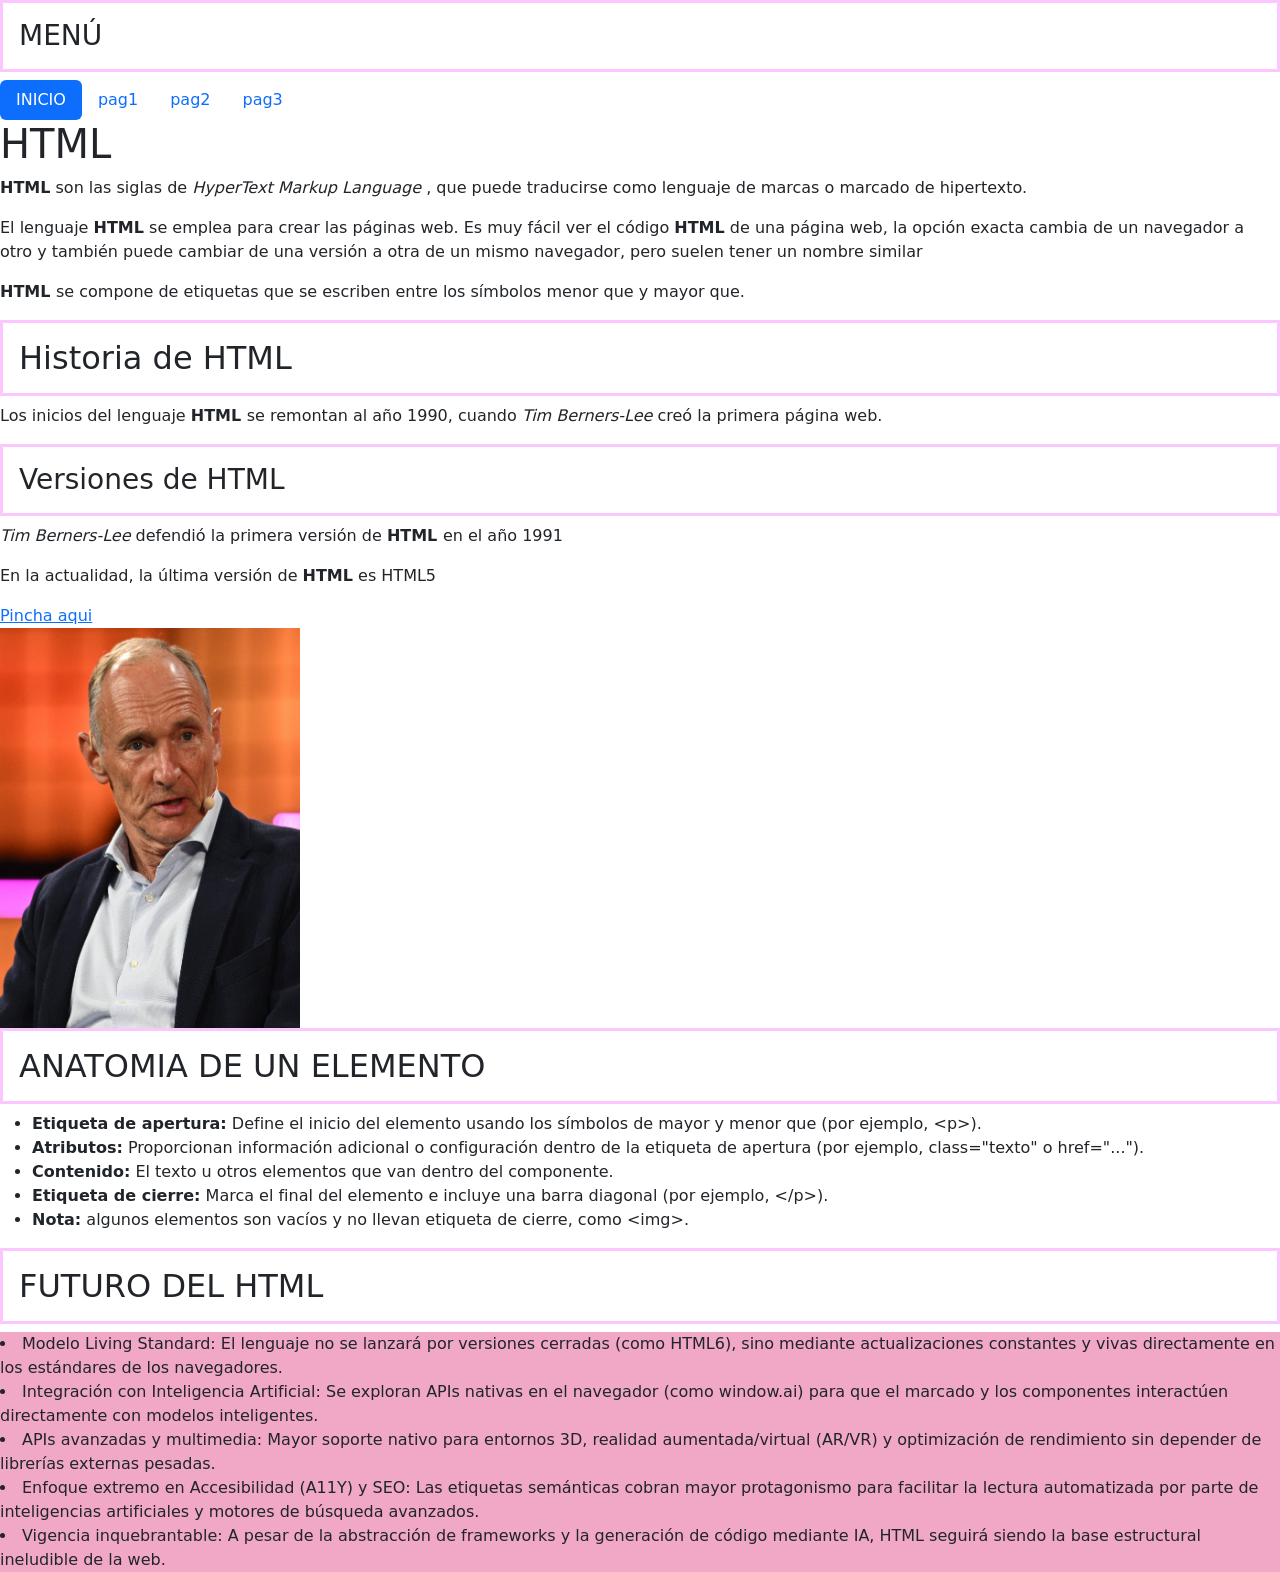
<file: index.html>
<html lang="es"> 
    <head>
      <meta charset="utf-8">
      <meta name="viewport" content="width=device-width, initial-scale=1">
      <title>Mi primera web</title>
      <link rel="stylesheet" href="./css/estilos.css">
      <link href="https://cdn.jsdelivr.net/npm/bootstrap@5.3.8/dist/css/bootstrap.min.css" rel="stylesheet" integrity="sha384-sRIl4kxILFvY47J16cr9ZwB07vP4J8+LH7qKQnuqkuIAvNWLzeN8tE5YBujZqJLB" crossorigin="anonymous">
    </head>
    <body>

      <h3 class="bordes">MENÚ</h3>
          <ul class="nav nav-pills">
              <li class="nav-item"><a class="nav-link active" href="./index.html">INICIO</a></li>
              <li class="nav-item"><a class="nav-link" href="./pag1.html">pag1</a></li>
              <li class="nav-item"><a class="nav-link" href="./pag2.html">pag2</a></li>
              <li class="nav-item"><a class="nav-link" href="./pag3.html">pag3</a></li>
          </ul>



        <h1>  HTML  </h1>  
        
      <p> <strong>HTML</strong> son las siglas de <em>HyperText Markup Language </em>, que puede traducirse como lenguaje de marcas o marcado de hipertexto.</p>  
      <p> El lenguaje <strong> HTML</strong> se emplea para crear las páginas web. Es muy fácil ver el código <strong> HTML</strong> de una página web, la opción exacta cambia de un navegador a otro y también puede cambiar de una versión a otra de un mismo navegador, pero suelen tener un nombre similar</p> 
        
      <p>   <strong>  HTML  </strong> se compone de etiquetas que se escriben entre los símbolos menor que y mayor que.</p>  
        
       <h2 class="marcos">  Historia de HTML  </h2>
       
       <p>  Los inicios del lenguaje <strong>HTML </strong> se remontan al año 1990, cuando <em>  Tim Berners-Lee  </em> creó la primera página web.</p>

       <h3 class="bordes">Versiones de HTML </h3>

       <p><em>  Tim Berners-Lee  </em> defendió la primera versión de <strong> HTML </strong> en el año  1991</p>
       <p>  En la actualidad, la última versión de <strong> HTML</strong> es HTML5</p>
        
        <a href="https://es.wikipedia.org/wiki/Tim_Berners-Lee"> Pincha aqui </a> <br>
        <img src="imagenes/timbernes.jpg" alt="image.png " width="300" height="400">

       <h2 class="bordes">ANATOMIA DE UN ELEMENTO </h2>
        <ul> 
        
            <li><strong>Etiqueta de apertura:</strong> Define el inicio del elemento usando los símbolos de mayor y menor que (por ejemplo, &lt;p&gt;).</li> 
            <li><strong>Atributos:</strong> Proporcionan información adicional o configuración dentro de la etiqueta de apertura (por ejemplo, class="texto" o href="...").</li> 
            <li><strong>Contenido:</strong> El texto u otros elementos que van dentro del componente.</li> 
            <li><strong>Etiqueta de cierre:</strong> Marca el final del elemento e incluye una barra diagonal (por ejemplo, &lt;/p&gt;).</li> 
            <li><strong>Nota:</strong> algunos elementos son vacíos y no llevan etiqueta de cierre, como &lt;img&gt;.</li> 
        </ul>

        <h2 class="bordes"> FUTURO DEL HTML</h2>     
            
          <li class="subrayar"> Modelo Living Standard: El lenguaje no se lanzará por versiones cerradas (como HTML6), sino mediante actualizaciones constantes y vivas directamente en los estándares de los navegadores.</li>

          <li class="subrayar">Integración con Inteligencia Artificial: Se exploran APIs nativas en el navegador (como window.ai) para que el marcado y los componentes interactúen directamente con modelos inteligentes.</li>
          
          <li class="subrayar">APIs avanzadas y multimedia: Mayor soporte nativo para entornos 3D, realidad aumentada/virtual (AR/VR) y optimización de rendimiento sin depender de librerías externas pesadas.</li>
          
          <li class="subrayar">Enfoque extremo en Accesibilidad (A11Y) y SEO: Las etiquetas semánticas cobran mayor protagonismo para facilitar la lectura automatizada por parte de inteligencias artificiales y motores de búsqueda avanzados.</li>
         
          <li class="subrayar">Vigencia inquebrantable: A pesar de la abstracción de frameworks y la generación de código mediante IA, HTML seguirá siendo la base estructural ineludible de la web.</li>
        </ul>

        <script src="https://cdn.jsdelivr.net/npm/bootstrap@5.3.8/dist/js/bootstrap.bundle.min.js" integrity="sha384-FKyoEForCGlyvwx9Hj09JcYn3nv7wiPVlz7YYwJrWVcXK/BmnVDxM+D2scQbITxI" crossorigin="anonymous"></script>
        </body>
    
</html>
</file>
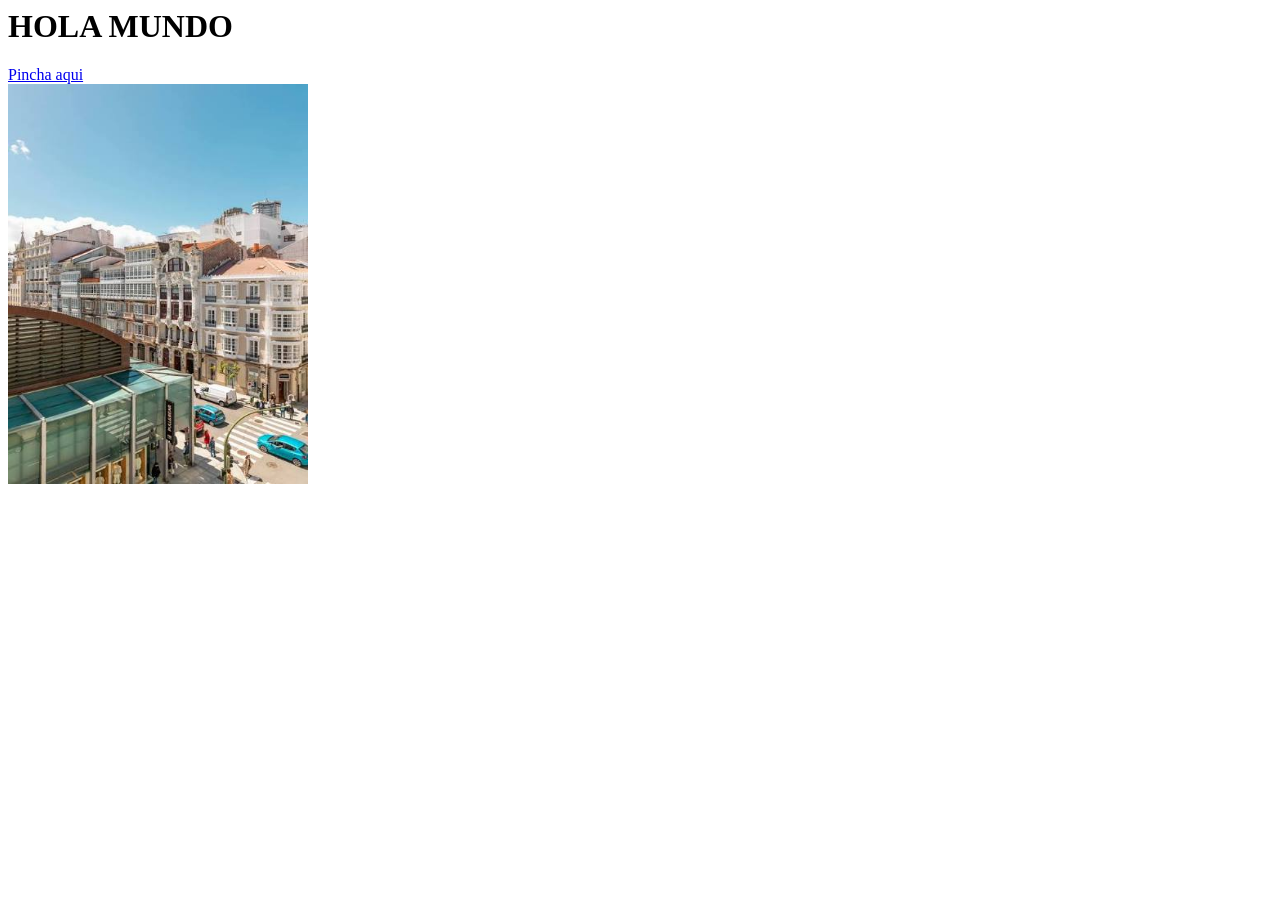
<file: holamundo.html>
<html lang="es">
    <head>
        <meta charset="utf-8">
        <meta name="viewport" content="width=device-width, initial-scale=1">
        <title>Mi primera web</title>
        <link rel="stylesheet" href="css/estilos.css">
    </head>
    <body>
        <h1> HOLA MUNDO </h1>  
        <a href="https://colegio.salesianoscoruna.es/"> Pincha aqui</a> <br>
        <img src="./imagen a coruña.jpg" alt="acoruna" width="300" height="400">

    </body>
    
</html>
</file>
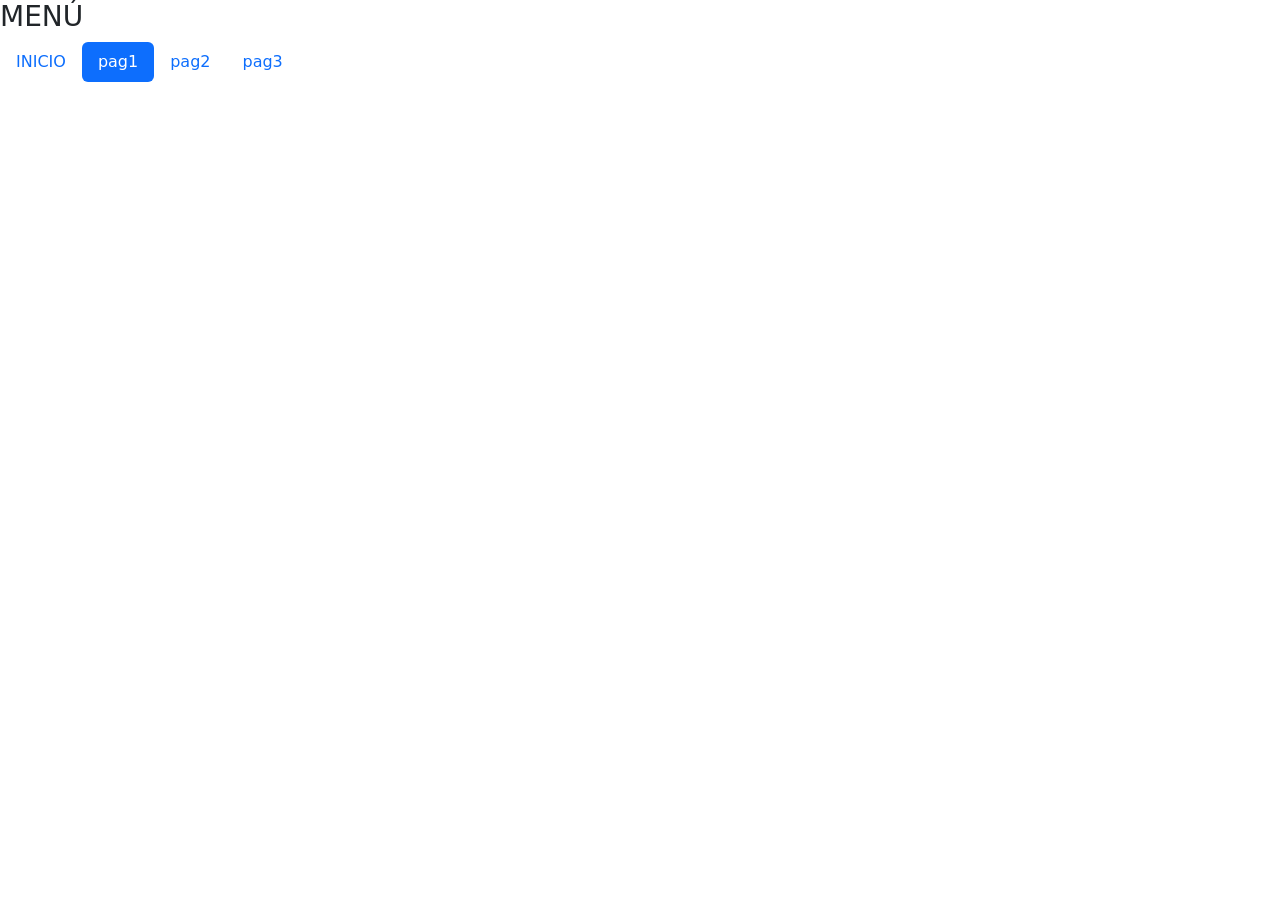
<file: pag1.html>
<html>  
    <head>
      <meta charset="utf-8">
      <meta name="viewport" content="width=device-width, initial-scale=1">
      <title>Mi primera web</title>
      <link rel="stylesheet" href="css/estilos.css">
      <link href="https://cdn.jsdelivr.net/npm/bootstrap@5.3.8/dist/css/bootstrap.min.css" rel="stylesheet" integrity="sha384-sRIl4kxILFvY47J16cr9ZwB07vP4J8+LH7qKQnuqkuIAvNWLzeN8tE5YBujZqJLB" crossorigin="anonymous">
    </head>

    <body>  
        <h3> MENÚ</h3>
        <ul class="nav nav-pills">
              <li class="nav-item"><a class="nav-link" href="./index.html">INICIO</a></li>
              <li class="nav-item"><a class="nav-link active" href="./pag1.html">pag1</a></li>
              <li class="nav-item"><a class="nav-link" href="./pag2.html">pag2</a></li>
              <li class="nav-item"><a class="nav-link" href="./pag3.htmSSl">pag3</a></li>
          </ul>
          <script src="https://cdn.jsdelivr.net/npm/bootstrap@5.3.8/dist/js/bootstrap.bundle.min.js" integrity="sha384-FKyoEForCGlyvwx9Hj09JcYn3nv7wiPVlz7YYwJrWVcXK/BmnVDxM+D2scQbITxI" crossorigin="anonymous"></script>
    </body>
</html>
</file>
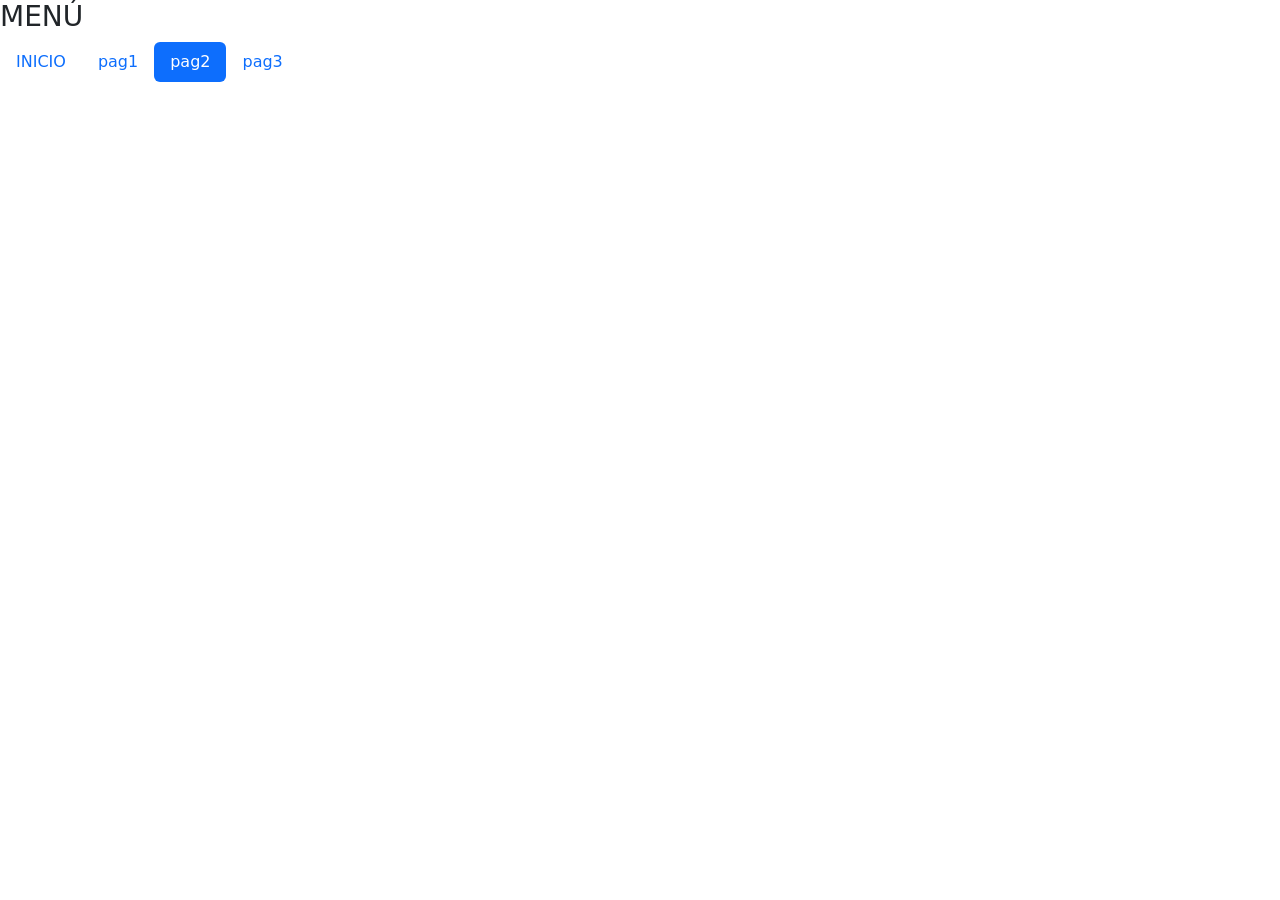
<file: pag2.html>
<html>  
    <head>
      <meta charset="utf-8">
      <meta name="viewport" content="width=device-width, initial-scale=1">
      <title>Mi primera web</title>
      <link rel="stylesheet" href="css/estilos.css">
      <link href="https://cdn.jsdelivr.net/npm/bootstrap@5.3.8/dist/css/bootstrap.min.css" rel="stylesheet" integrity="sha384-sRIl4kxILFvY47J16cr9ZwB07vP4J8+LH7qKQnuqkuIAvNWLzeN8tE5YBujZqJLB" crossorigin="anonymous">
    </head>

    <body>  

        <h3> MENÚ</h3>
        <ul class="nav nav-pills">
          <li class="nav-item"><a class="nav-link" href="./index.html">INICIO</a></li>
          <li class="nav-item"><a class="nav-link" href="./pag1.html">pag1</a></li>
          <li class="nav-item"><a class="nav-link active" href="./pag2.html">pag2</a></li>
          <li class="nav-item"><a class="nav-link" href="./pag3.html">pag3</a></li>
      </ul>

        <script src="https://cdn.jsdelivr.net/npm/bootstrap@5.3.8/dist/js/bootstrap.bundle.min.js" integrity="sha384-FKyoEForCGlyvwx9Hj09JcYn3nv7wiPVlz7YYwJrWVcXK/BmnVDxM+D2scQbITxI" crossorigin="anonymous"></script>
    </body>
</html>
</file>
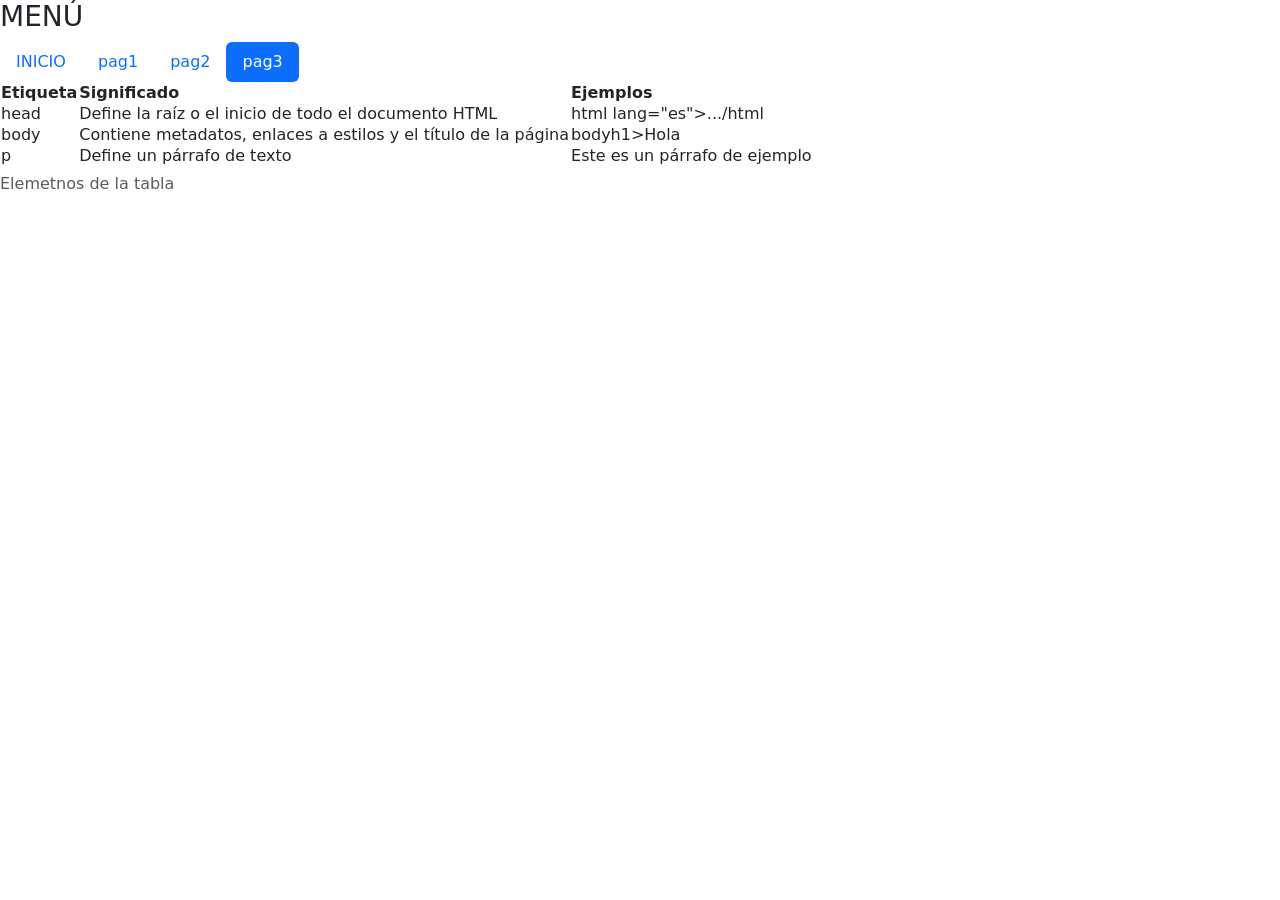
<file: pag3.html>
<html>  
    <head>
        <meta charset="utf-8">
        <meta name="viewport" content="width=device-width, initial-scale=1">
        <title>Mi primera web</title>
        <link rel="stylesheet" href="css/estilos.css">
        <link href="https://cdn.jsdelivr.net/npm/bootstrap@5.3.8/dist/css/bootstrap.min.css" rel="stylesheet" integrity="sha384-sRIl4kxILFvY47J16cr9ZwB07vP4J8+LH7qKQnuqkuIAvNWLzeN8tE5YBujZqJLB" crossorigin="anonymous">
    </head>

    <body>  
        <h3>MENÚ</h3>
        <ul class="nav nav-pills">
          <li class="nav-item"><a class="nav-link" href="./index.html">INICIO</a></li>
          <li class="nav-item"><a class="nav-link" href="./pag1.html">pag1</a></li>
          <li class="nav-item"><a class="nav-link" href="./pag2.html">pag2</a></li>
          <li class="nav-item"><a class="nav-link active" href="./pag3.html">pag3</a></li>
      </ul>

          <table>
            <caption>   Elemetnos de la tabla </caption>
            <thead>  
            <tr>
              <th>Etiqueta</th>
              <th>Significado</th>
              <th>Ejemplos</th>
            </tr>
        </thead>

        <tbody> 
            <tr>
                <td>head</td>
                <td>Define la raíz o el inicio de todo el documento HTML</td>
                <td>html lang="es">.../html</td>
              </tr>
  
             <tr>
                 <td>body</td>
                <td>Contiene metadatos, enlaces a estilos y el título de la página</td>
                <td> bodyh1>Hola </td>
              </tr>

            <tr>
                <td>p</td>
                <td>Define un párrafo de texto</td>
                <td>Este es un párrafo de ejemplo</td>
              </tr>
        </tbody>




            
          </table>   
          <script src="https://cdn.jsdelivr.net/npm/bootstrap@5.3.8/dist/js/bootstrap.bundle.min.js" integrity="sha384-FKyoEForCGlyvwx9Hj09JcYn3nv7wiPVlz7YYwJrWVcXK/BmnVDxM+D2scQbITxI" crossorigin="anonymous"></script>
    </body>
</html>
</file>
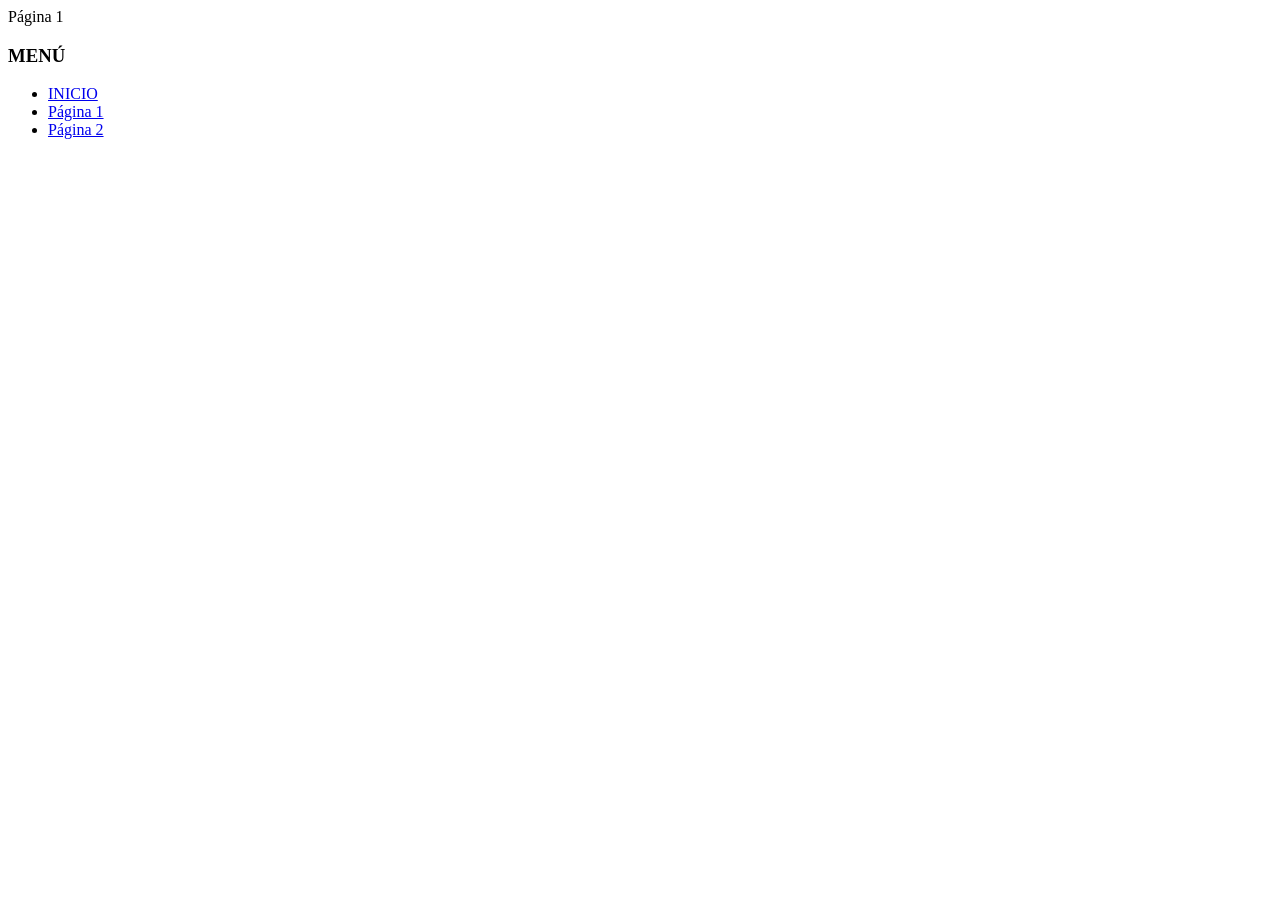
<file: Página 1.html>
Página 1
<html>  
    <head>

    </head>

    <body>  
        <h3> MENÚ</h3>
        <ul>
          <li><a href="file:///Z:/Ejercicio-1/index.html">INICIO</a></li>
          <li><a href="file:///Z:/Ejercicio-1/P%C3%A1gina%201.html">Página 1</a></li>
          <li><a href="file:///Z:/Ejercicio-1/P%C3%A1gina%202.html">Página 2</a></li>
        </ul>


        
    </body>
</html>
</file>
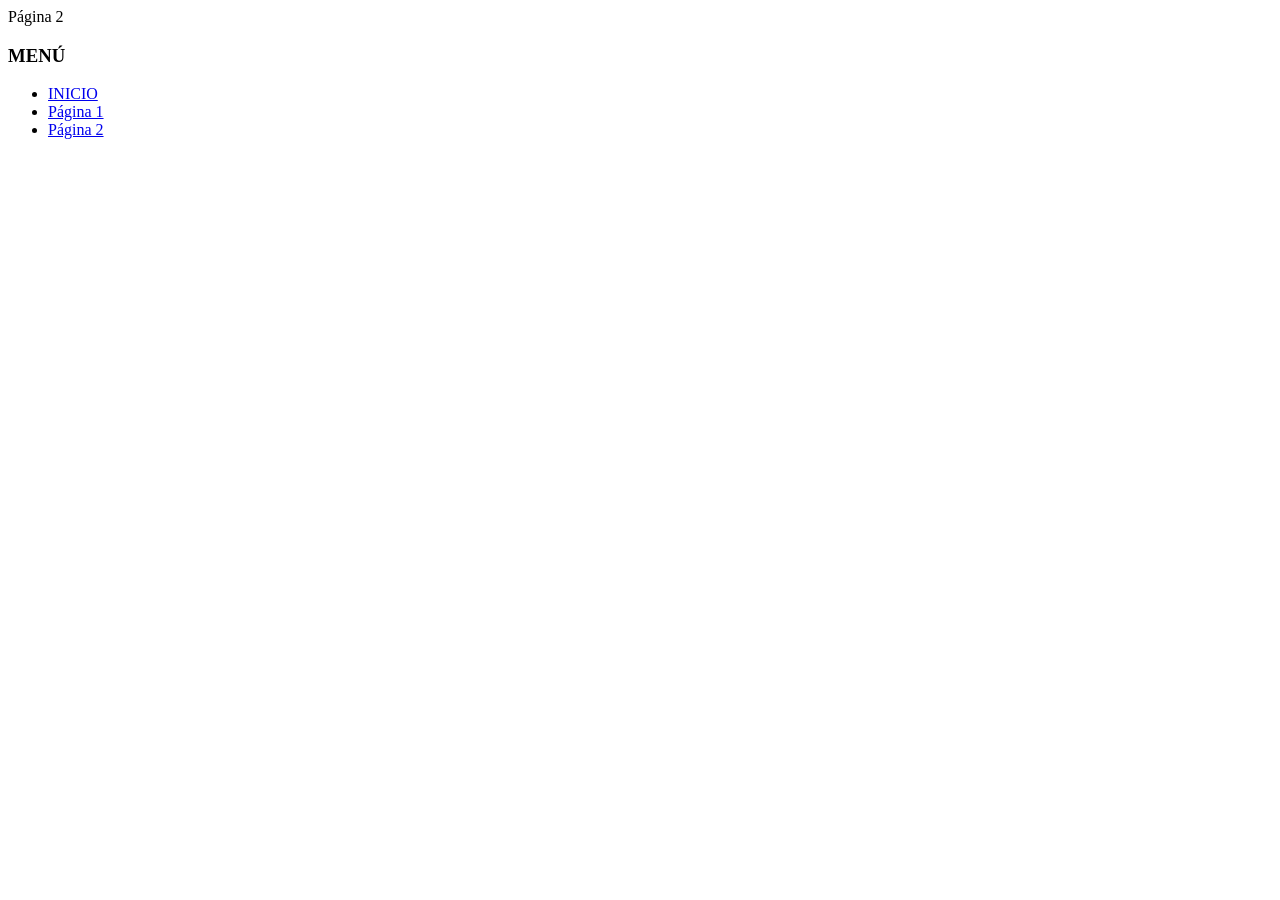
<file: Página 2.html>
Página 2
<html>  
    <head>

    </head>

    <body>  

        <h3> MENÚ</h3>
        <ul>
          <li><a href="file:///Z:/Ejercicio-1/index.html">INICIO</a></li>
          <li><a href="file:///Z:/Ejercicio-1/P%C3%A1gina%201.html">Página 1</a></li>
          <li><a href="file:///Z:/Ejercicio-1/P%C3%A1gina%202.html">Página 2</a></li>
        </ul>

        
    </body>
</html>
</file>
<file: css/estilos.css>
.marcos {
    border: 3px solid #fac7ff;
    padding: 1rem;
  }



  .bordes {
    border: 3px solid #fac7ff;
    padding: 1rem;
  }
  
  .subrayar {
    background-color: rgb(240, 168, 198);
  }
</file>
